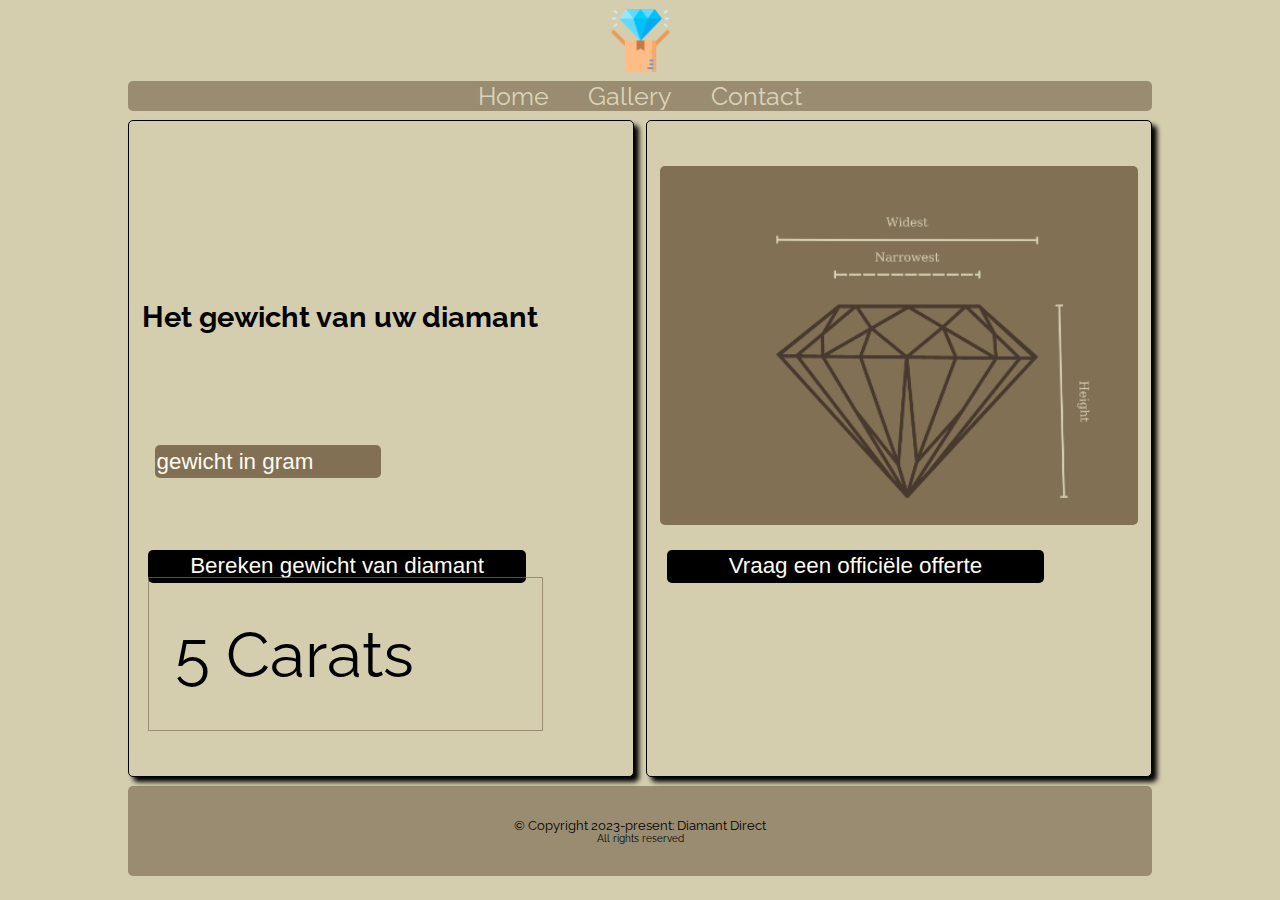
<file: index.html>
<!DOCTYPE html>
<html lang="en">
  <head>
    <meta charset="UTF-8" />
    <meta http-equiv="X-UA-Compatible" content="IE=edge" />
    <meta name="viewport" content="width=device-width, initial-scale=1.0" />
    <meta name="author" content="Jay Santarina" />
    <link rel="stylesheet" href="css/styles.css" />
    <title>Oefining 10: Diamant</title>
  </head>
  <body>
    <header>
      <img src="media/diamant.svg" alt="" class="logo" />
    </header>
    <nav>
      <ul>
        <li><a href="#">Home</a></li>
        <li><a href="gallery.html">Gallery</a></li>
        <li><a href="#">Contact</a></li>
      </ul>
    </nav>
    <main>
      <div id="diamant-gewicht">
        <h2>Het gewicht van uw diamant</h2>
        <input
          type="number"
          placeholder="gewicht in gram"
          inputmode="numeric"
          id="gewichtGram"
        />
        <input
          type="button"
          value="Bereken gewicht van diamant"
          id="gewichtBerekenen"
          onclick="gewichtInCarat()"
        />
        <p id="diamantGewichtCarat">5 Carats</p>
      </div>
      <div id="diamant-diagram">
        <img src="media/afmetingen.svg" alt="" class="diamant-afmetingen" />
        <button class="offerte">Vraag een officiële offerte</button>
      </div>
    </main>
    <footer>
      <p class="copyright">&copy; Copyright 2023-present: Diamant Direct</p>
      <p>All rights reserved</p>
    </footer>
    <script src="js/script.js"></script>
  </body>
</html>
</file>
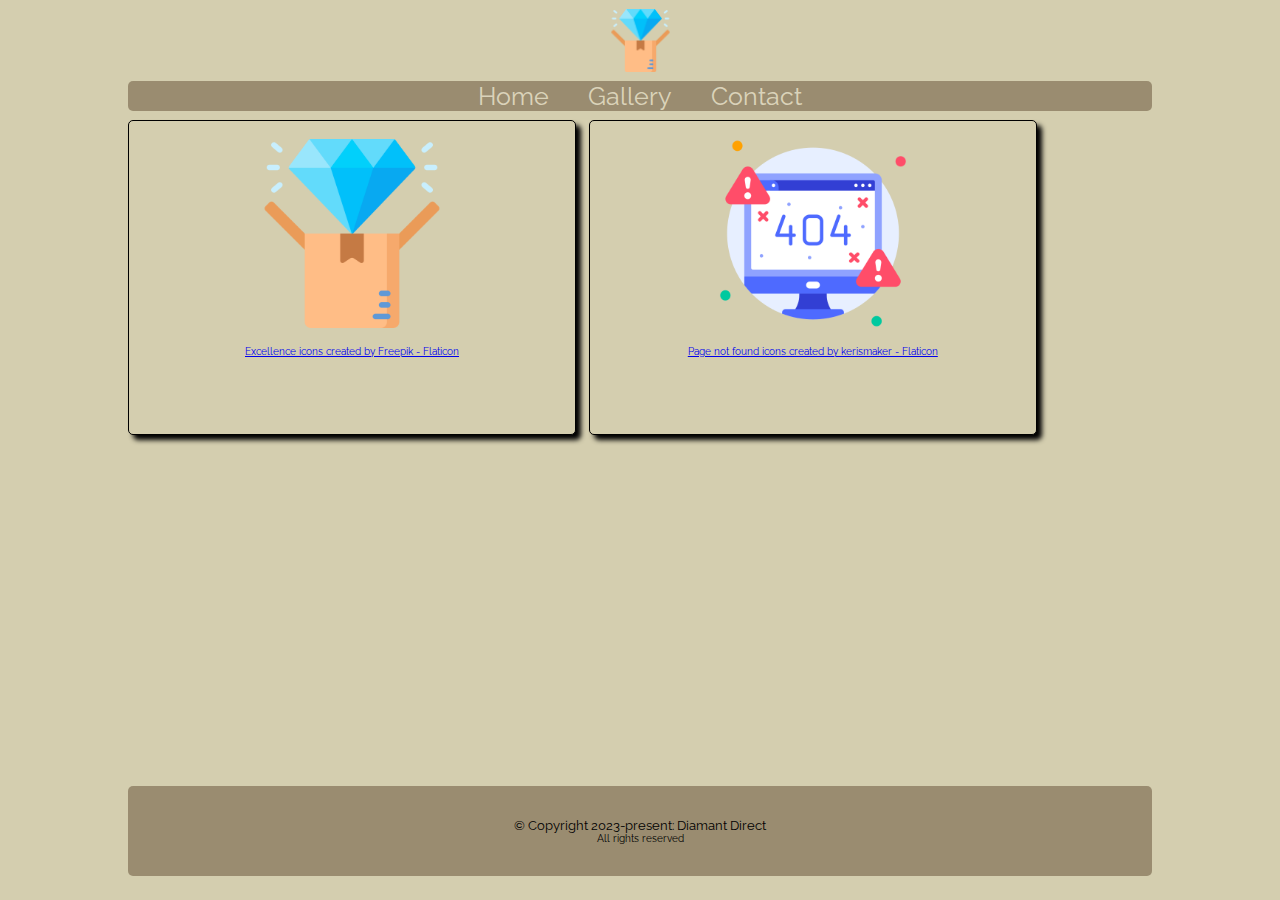
<file: gallery.html>
<!DOCTYPE html>
<html lang="en">
  <head>
    <meta charset="UTF-8" />
    <meta http-equiv="X-UA-Compatible" content="IE=edge" />
    <meta name="viewport" content="width=device-width, initial-scale=1.0" />
    <meta name="author" content="Jay Santarina" />
    <link rel="stylesheet" href="css/styles.css" />
    <title>Oefining 10: Gallery</title>
  </head>
  <body>
    <header>
      <img src="media/diamant.svg" alt="" class="logo" />
    </header>
    <nav>
      <ul>
        <li><a href="index.html">Home</a></li>
        <li><a href="gallery.html">Gallery</a></li>
        <li><a href="404.html">Contact</a></li>
      </ul>
    </nav>
    <main>
      <div class="media-attribution">
        <img src="/media/diamant.svg" alt="" />
        <a
          href="https://www.flaticon.com/free-icons/excellence"
          title="excellence icons"
          >Excellence icons created by Freepik - Flaticon</a
        >
      </div>
      <div class="media-attribution">
        <img src="/media/no-results.svg" alt="" />
        <a
          href="https://www.flaticon.com/free-icons/page-not-found"
          title="page not found icons"
          >Page not found icons created by kerismaker - Flaticon</a
        >
      </div>
    </main>
    <footer>
      <p class="copyright">&copy; Copyright 2023-present: Diamant Direct</p>
      <p>All rights reserved</p>
    </footer>
    <script src="js/script.js"></script>
  </body>
</html>
</file>
<file: css/styles.css>
@import url('https://fonts.googleapis.com/css2?family=Raleway:ital,wght@0,100;0,400;0,500;0,700;0,900;1,100;1,400;1,500;1,700;1,900&display=swap');

* {
  margin: 0;
  padding: 0;
  box-sizing: border-box;
  font-size: 10px;
}

body {
  background-color: hsl(50, 30%, 76%);
  display: flex;
  flex-direction: column;
  align-items: center;
  justify-content: center;
  font-family: 'Raleway', sans-serif;
}
header {
  max-height: 10vh;
  display: flex;
  justify-content: center;
  padding: 1vh;
}
header,
nav,
main,
footer {
  width: 80%;
}

.logo {
  height: 7vh;
  width: 7vh;
}

nav {
  max-height: 7vh;
  background-color: hsla(36, 21%, 42%, 0.7);
  display: flex;
  justify-content: center;
  border-radius: 5px;
}

nav li {
  display: inline-block;
}

nav a {
  text-decoration: none;
  color: hsla(48, 45%, 87%, 0.8);
  font-size: 2.5rem;
  padding: 2vh 2vh;
  transition: all 1s;
}
nav a:hover {
  color: hsla(48, 90%, 97%, 1);
  font-weight: 700;
}
main {
  height: 73vh;
  display: flex;
  margin: 1vh auto;
  gap: 1vw;
}
#diamant-gewicht,
#diamant-diagram {
  width: 50%;
  display: flex;
  flex-direction: column;
  position: relative;
  border: solid 1px black;
  border-radius: 5px;
  background-color: hsl(50, 30%, 76%);
  box-shadow: 5px 5px 5px hsl(0, 0%, 0%);
}
#diamant-gewicht h2 {
  font-size: 2.25vw;
  margin: 17vh 0 0 0;
  padding: 2vw 1vw;
}
#gewichtGram {
  margin: 1.5vw auto 1.5vw 2vw;
  background-color: hsl(36, 21%, 42%);
  color: hsla(48, 90%, 97%, 1);
  outline: none;
}

#gewichtGram[type='number']::placeholder {
  color: hsla(48, 90%, 97%, 1);
}

#gewichtGram,
#gewichtBerekenen,
.offerte {
  position: absolute;
  width: 45%;
  padding: 0.25vw 0.15vw;
  font-size: 1.75vw;
  bottom: 31vh;
  border-radius: 5px;
  border: none;
}
#gewichtBerekenen,
.offerte {
  width: 75%;
  bottom: 21.5vh;
  margin: auto 1.5vw;
  background-color: hsl(0, 0%, 0%);
  color: hsla(48, 90%, 97%, 1);
}

#diamantGewichtCarat {
  position: absolute;
  bottom: 5vh;
  font-size: 5vw;
  margin: 0 1.5vw;
  padding: 3vw 10vw 3vw 2vw;
  border: solid 1px hsla(36, 21%, 42%, 0.7);
  transition: opacity 1s ease-in-out;
}

.diamant-afmetingen {
  width: 95%;
  margin: 5vh auto;
  border-radius: 5px;
}
input[type='number']::-webkit-inner-spin-button,
input[type='number']::-webkit-outer-spin-button {
  -webkit-appearance: none;
  margin: 0;
}
.hidden {
  display: none;
}

.media-attribution {
  height: 35vh;
  width: 35vw;
  display: flex;
  flex-direction: column;
  align-items: center;
  border: solid 1px black;
  border-radius: 5px;
  background-color: hsl(50, 30%, 76%);
  box-shadow: 5px 5px 5px hsl(0, 0%, 0%);
}
.media-attribution img {
  height: 25vh;
  width: 25vw;
  padding: 2vh;
}
.error404 {
  width: 100%;
  height: 100%;
  display: flex;
  justify-content: center;
  align-items: center;
}
footer {
  height: 10vh;
  border-radius: 5px;
  background-color: hsla(36, 21%, 42%, 0.7);
  display: flex;
  flex-direction: column;
  justify-content: center;
  align-items: center;
}
.copyright {
  font-size: 1vw;
}
</file>
